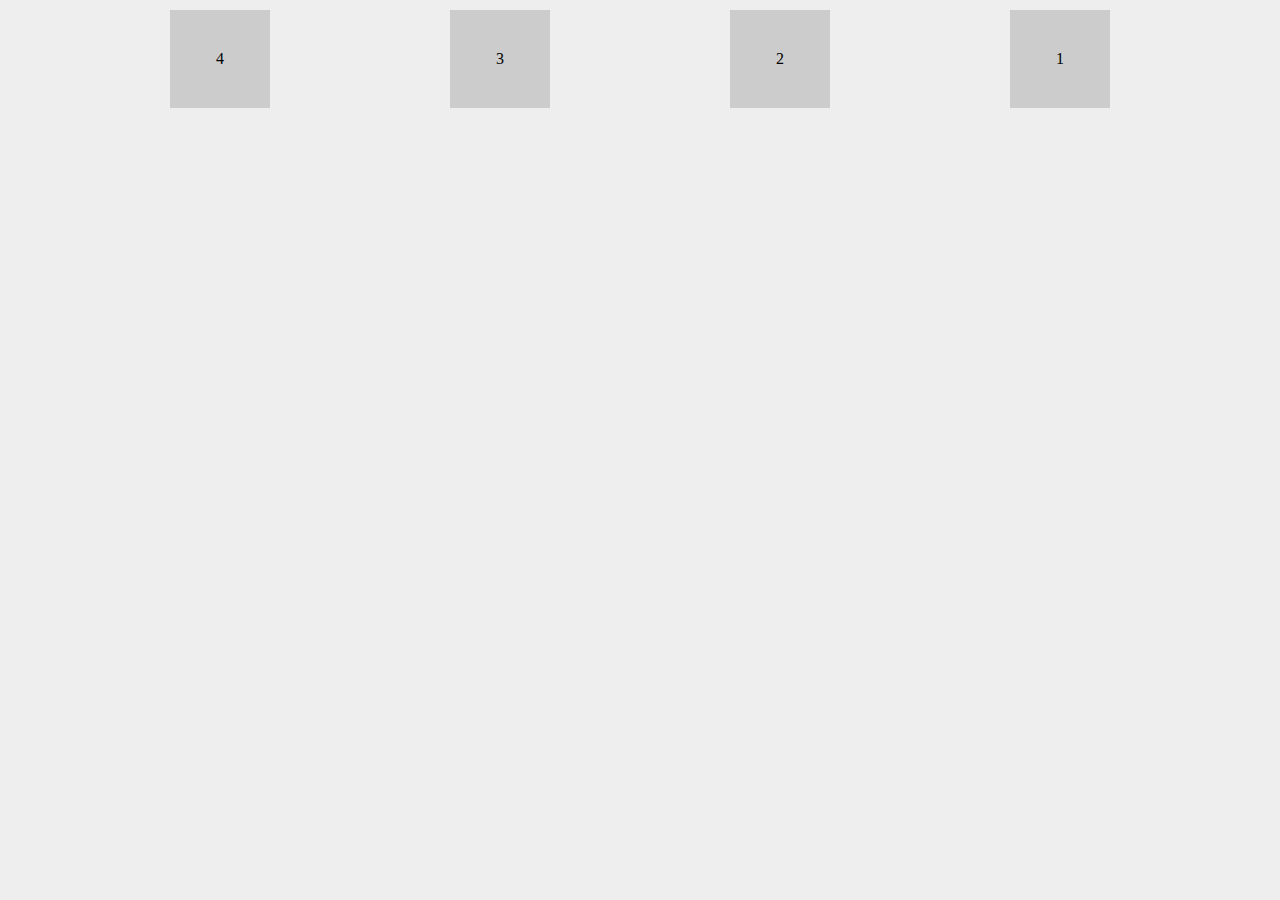
<file: index.html>
<!DOCTYPE html>
<html lang="en">

<head>
  <title>The Net Ninja - CSS Flexbox</title>
  <link rel="stylesheet" type="text/css" href="style.css">
</head>

<body>
  <div class="wrapper">
    <!-- <div class="flex-container">
        <div class="box one"></div>
        <div class="box two"></div>
        <div class="box three"></div> -->

    <section id="blocks">
      <div class="one">1</div>
      <div class="two">2</div>
      <div class="three">3</div>
      <div class="four">4</div>

    </section>
  </div>
  </div>
</body>

</html>
</file>
<file: style.css>
* {
  font-family: verdana;
  margin: 0;
}

body {
  background: #eee;
}

.wrapper {
  width: 100%;
  max-width: 960px;
  margin: 0 auto;
}

/* .flex-container {
  margin-top: 70px;
  display: flex;
  flex-wrap: wrap;
  background-color: white;
  border: 1px solid black;
  flex-flow: column;
  height: 600px;
  justify-content: center;
  align-items: center;
} */

/* .box {
  width: 100px;
  flex: 0 0 100px; flex-grow, flex-shrink, flex-basis
} */

/* .one {
  background-color: red;
}

.two {
  background-color: blue;
}

.three {
  background-color: green;
} */

#blocks {
  display: flex;
  margin: 10px;
  justify-content: space-between;
}

#blocks div {
  flex: 0 0 100px;
  padding: 40px 0;
  text-align: center;
  background: #ccc;
}

.one {
  order: 3;
}
.two {
  order: 2;
}
.three {
  order: 1;
}
.four {
  order: 0;
}
</file>
